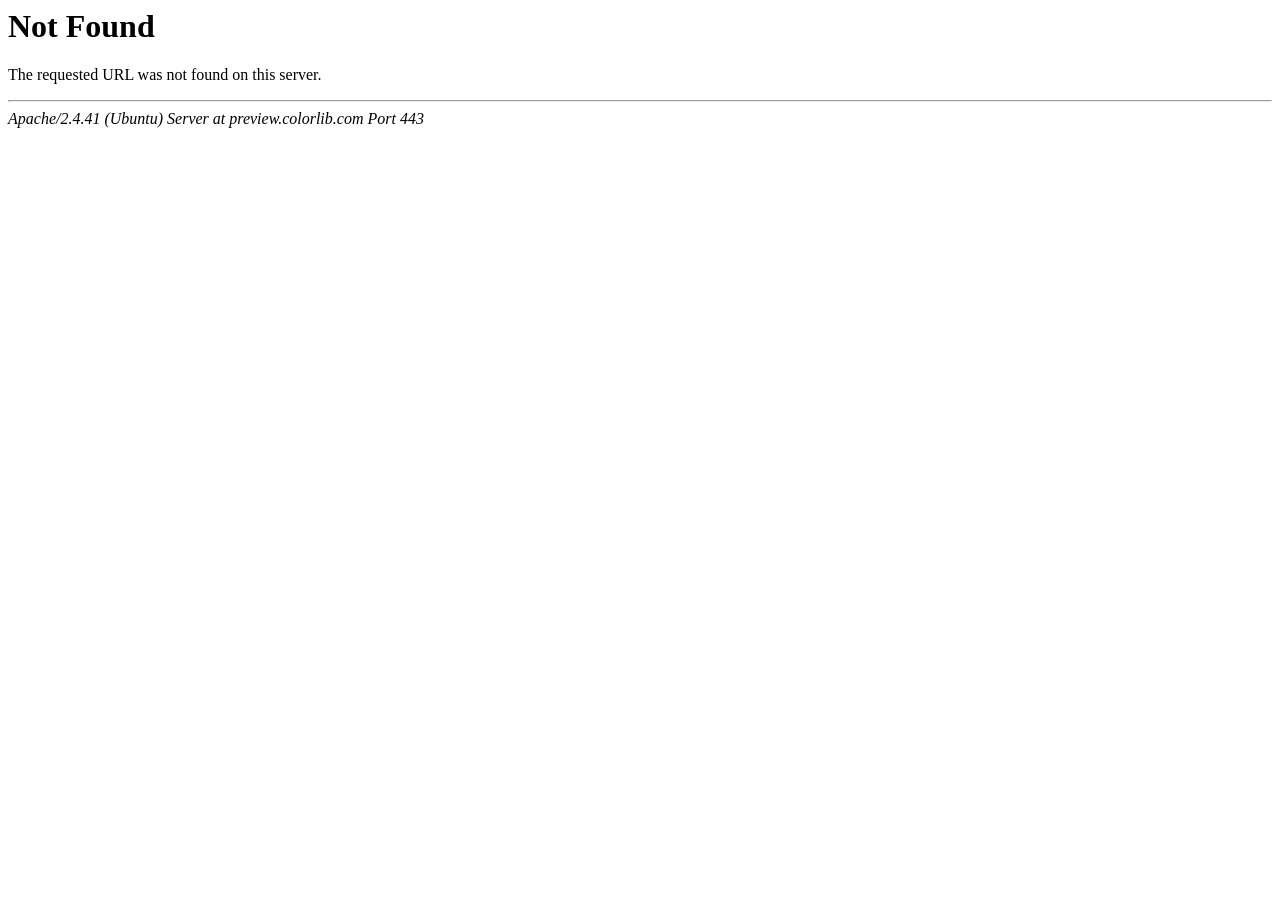
<file: css/owl.video.play.html>
<!DOCTYPE HTML PUBLIC "-//IETF//DTD HTML 2.0//EN">
<html><head>
<title>404 Not Found</title>
</head><body>
<h1>Not Found</h1>
<p>The requested URL was not found on this server.</p>
<hr>
<address>Apache/2.4.41 (Ubuntu) Server at preview.colorlib.com Port 443</address>
<script defer src="https://static.cloudflareinsights.com/beacon.min.js/vcd15cbe7772f49c399c6a5babf22c1241717689176015" integrity="sha512-ZpsOmlRQV6y907TI0dKBHq9Md29nnaEIPlkf84rnaERnq6zvWvPUqr2ft8M1aS28oN72PdrCzSjY4U6VaAw1EQ==" data-cf-beacon='{"rayId":"911a71d85eb02e8b","version":"2025.1.0","serverTiming":{"name":{"cfExtPri":true,"cfL4":true,"cfSpeedBrain":true,"cfCacheStatus":true}},"token":"cd0b4b3a733644fc843ef0b185f98241","b":1}' crossorigin="anonymous"></script>
</body></html>
</file>
